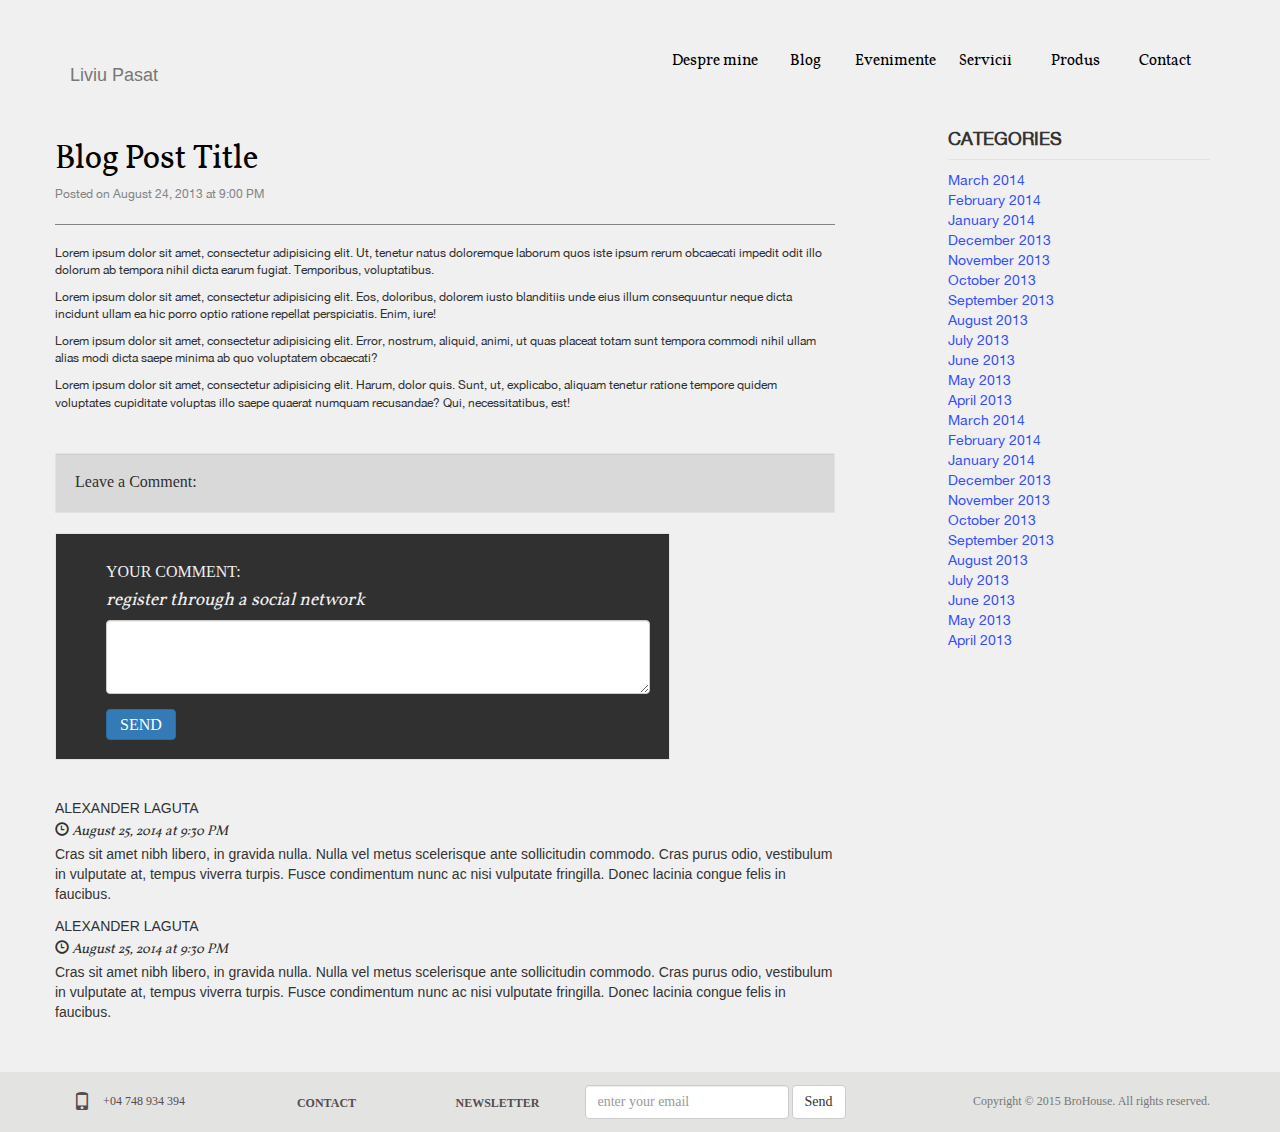
<file: blog-detail.html>
<!DOCTYPE html>
<html lang="en">
  <head>
    <meta charset="utf-8">
    <meta http-equiv="X-UA-Compatible" content="IE=edge">
    <meta name="viewport" content="width=device-width, initial-scale=1">
    <meta name="description" content="">
    <meta name="author" content="">
    <link rel="icon" href="../../favicon.ico">

    <title>lpvs</title>

    <!-- Bootstrap core CSS -->
    <link href="css/bootstrap.css" rel="stylesheet">

    <!-- Custom styles for this template -->
    <link href="css/style.css" rel="stylesheet">

    <!-- Just for debugging purposes. Don't actually copy these 2 lines! -->
    <!--[if lt IE 9]><script src="../../assets/js/ie8-responsive-file-warning.js"></script><![endif]-->
    <script src="js/ie-emulation-modes-warning.js"></script>

    <!-- HTML5 shim and Respond.js for IE8 support of HTML5 elements and media queries -->
    <!--[if lt IE 9]>
      <script src="https://oss.maxcdn.com/html5shiv/3.7.2/html5shiv.min.js"></script>
      <script src="https://oss.maxcdn.com/respond/1.4.2/respond.min.js"></script>
    <![endif]-->
  </head>

  <body class="lpvs">

    <!-- Static navbar -->
    <nav class="navbar navbar-default navbar-static-top lvps">
      	<div class="container">
        	<div class="navbar-header">
          		<button type="button" class="navbar-toggle collapsed" data-toggle="collapse" data-target="#navbar" aria-expanded="false" aria-controls="navbar">
		            <span class="sr-only">Toggle navigation</span>
		            <span class="icon-bar"></span>
		            <span class="icon-bar"></span>
		            <span class="icon-bar"></span>
          		</button>
          		<a class="navbar-brand" href="#">Liviu Pasat</a>
       		</div>
        	<div id="navbar" class="navbar-collapse collapse navbar-right">
          		<ul class="nav navbar-nav">
          			<li class="dropdown">
			        	<a href="#" class="dropdown-toggle" data-toggle="dropdown" role="button" aria-expanded="false">Despre mine</a>
			            <ul class="dropdown-menu lvps" role="menu">
					        <li><a href="#">Liviu Pasat</a></li>
				            <li><a href="#">Media</a></li>
			                <li><a href="#">Testimoniale</a></li>
			         	</ul>
		            </li>
		            <li><a href="blog.html">Blog</a></li>
		            <li><a href="evenimente.html">Evenimente</a></li>
		            <li class="dropdown">
			        	<a href="#" class="dropdown-toggle" data-toggle="dropdown" role="button" aria-expanded="false">Servicii</a>
			            <ul class="dropdown-menu lvps" role="menu">
					        <li><a href="#">Servicii la firma</a></li>
				            <li><a href="#">Skype calls</a></li>
			                <li><a href="#">Resurse gratuite</a></li>
			         	</ul>
		            </li>
		            <li><a href="#contact">Produs</a></li>
		            <li><a href="#contact">Contact</a></li>
          		</ul>
        	</div><!--/.nav-collapse -->
      	</div>
    </nav>
    
    <div class="container lpvs">
    	<div class="row">
    		<div class="col-sm-8 blog-main">
    		
    			<!-- Blog Post -->
                <!-- Title -->
                <h1 class="blog-post-title">Blog Post Title</h1>

                <!-- Date/Time -->
                <p class="blog-post-posted">Posted on August 24, 2013 at 9:00 PM</p>
                <hr class="divider-title">

                <!-- Post Content -->
                <div class="post-content">
	                <p>Lorem ipsum dolor sit amet, consectetur adipisicing elit. Ut, tenetur natus doloremque laborum quos iste ipsum rerum obcaecati impedit odit illo dolorum ab tempora nihil dicta earum fugiat. Temporibus, voluptatibus.</p>
	                <p>Lorem ipsum dolor sit amet, consectetur adipisicing elit. Eos, doloribus, dolorem iusto blanditiis unde eius illum consequuntur neque dicta incidunt ullam ea hic porro optio ratione repellat perspiciatis. Enim, iure!</p>
	                <p>Lorem ipsum dolor sit amet, consectetur adipisicing elit. Error, nostrum, aliquid, animi, ut quas placeat totam sunt tempora commodi nihil ullam alias modi dicta saepe minima ab quo voluptatem obcaecati?</p>
	                <p>Lorem ipsum dolor sit amet, consectetur adipisicing elit. Harum, dolor quis. Sunt, ut, explicabo, aliquam tenetur ratione tempore quidem voluptates cupiditate voluptas illo saepe quaerat numquam recusandae? Qui, necessitatibus, est!</p>
				</div>
                <hr>

                <!-- Blog Comments -->

                <!-- Comments Form -->
                <div class="well leave-a-comment">
                    <h4>Leave a Comment:</h4>
                </div>
                <div class="well comment-form">
                	<h4 class="your-comment">Your Comment:</h4>
                	<h4 class="social-network">register through a social network</h4>
                    <form role="form">
                        <div class="form-group">
                            <textarea class="form-control" rows="3"></textarea>
                        </div>
                        <button type="submit" class="btn btn-primary">Send</button>
                    </form>
                </div>

                <hr>

                <!-- Posted Comments -->

                <!-- Comment -->
                <div class="media">
                    <div class="media-body">
                        <h4 class="media-heading posted-by">
                        	Alexander laguta
                        </h4>
                        <h4 class="media-heading posted-on">
                            <span class="glyphicon glyphicon-time"></span> August 25, 2014 at 9:30 PM
                        </h4>
                        Cras sit amet nibh libero, in gravida nulla. Nulla vel metus scelerisque ante sollicitudin commodo. Cras purus odio, vestibulum in vulputate at, tempus viverra turpis. Fusce condimentum nunc ac nisi vulputate fringilla. Donec lacinia congue felis in faucibus.
                    </div>
                </div>

                <!-- Comment -->
                <div class="media">
                    <div class="media-body">
                        <h4 class="media-heading posted-by">
                        	Alexander laguta
                        </h4>
                        <h4 class="media-heading posted-on">
                            <span class="glyphicon glyphicon-time"></span> August 25, 2014 at 9:30 PM
                        </h4>
                        Cras sit amet nibh libero, in gravida nulla. Nulla vel metus scelerisque ante sollicitudin commodo. Cras purus odio, vestibulum in vulputate at, tempus viverra turpis. Fusce condimentum nunc ac nisi vulputate fringilla. Donec lacinia congue felis in faucibus.
                    </div>
                </div>
    		</div>
    		<div class="col-sm-3 col-sm-offset-1 blog-sidebar">
    			<div class="sidebar-module">
		            <h4>Categories</h4>
		            <ol class="list-unstyled">
		              <li><a href="#">March 2014</a></li>
		              <li><a href="#">February 2014</a></li>
		              <li><a href="#">January 2014</a></li>
		              <li><a href="#">December 2013</a></li>
		              <li><a href="#">November 2013</a></li>
		              <li><a href="#">October 2013</a></li>
		              <li><a href="#">September 2013</a></li>
		              <li><a href="#">August 2013</a></li>
		              <li><a href="#">July 2013</a></li>
		              <li><a href="#">June 2013</a></li>
		              <li><a href="#">May 2013</a></li>
		              <li><a href="#">April 2013</a></li>
		              <li><a href="#">March 2014</a></li>
		              <li><a href="#">February 2014</a></li>
		              <li><a href="#">January 2014</a></li>
		              <li><a href="#">December 2013</a></li>
		              <li><a href="#">November 2013</a></li>
		              <li><a href="#">October 2013</a></li>
		              <li><a href="#">September 2013</a></li>
		              <li><a href="#">August 2013</a></li>
		              <li><a href="#">July 2013</a></li>
		              <li><a href="#">June 2013</a></li>
		              <li><a href="#">May 2013</a></li>
		              <li><a href="#">April 2013</a></li>
		            </ol>
		          </div>
    		</div>
    	</div>
    </div>

	<footer class="footer">
      	<nav class="navbar navbar-default navbar-static-bottom lvps">
	      	<div class="container">
	        	<div class="navbar-header">
	          		<button type="button" class="navbar-toggle collapsed" data-toggle="collapse" data-target="#navbar" aria-expanded="false" aria-controls="navbar">
			            <span class="sr-only">Toggle navigation</span>
			            <span class="icon-bar"></span>
			            <span class="icon-bar"></span>
			            <span class="icon-bar"></span>
	          		</button>
	       		</div>
	        	<div id="navbar2" class="navbar-collapse collapse navbar-right">
	          		<ul class="nav navbar-nav">
	          			<li>
	          				<span class="glyphicon glyphicon-phone"></span>
        					<div class="text-muted tel">+04 748 934 394</div>
	          			</li>
			            <li class="contact"><a href="#about">Contact</a></li>
			            <li class="newsletter"><a href="#contact">Newsletter</a></li>
			            <li>
			            	<form class="navbar-form navbar-left" role="send">
							  	<div class="form-group">
							    	<input type="text" class="form-control" placeholder="enter your email">
							  	</div>
							  	<button type="submit" class="btn btn-default">Send</button>
							</form>
			            </li>
			            <li><div class="text-muted copyright">Copyright &copy; 2015 BroHouse. All rights reserved.</div></li>
	          		</ul>
	        	</div><!--/.nav-collapse -->
	      	</div>
	    </nav>
    </footer>

    <!-- Bootstrap core JavaScript
    ================================================== -->
    <!-- Placed at the end of the document so the pages load faster -->
    <script src="https://ajax.googleapis.com/ajax/libs/jquery/1.11.2/jquery.min.js"></script>
    <script src="js/app.js"></script>
    <script src="js/bootstrap.min.js"></script>
    <!-- IE10 viewport hack for Surface/desktop Windows 8 bug -->
    <script src="js/ie10-viewport-bug-workaround.js"></script>
  </body>
</html>
</file>
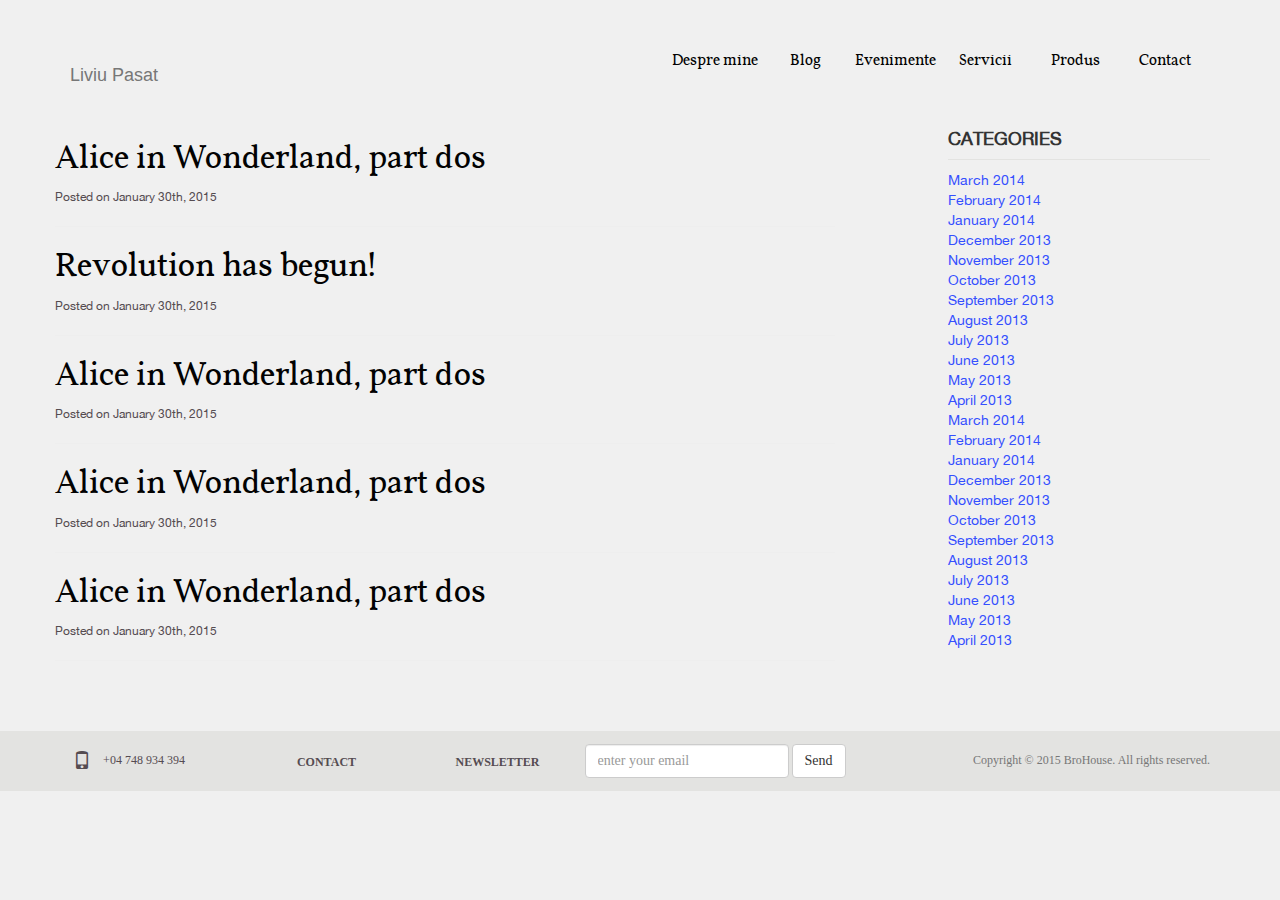
<file: blog.html>
<!DOCTYPE html>
<html lang="en">
  <head>
    <meta charset="utf-8">
    <meta http-equiv="X-UA-Compatible" content="IE=edge">
    <meta name="viewport" content="width=device-width, initial-scale=1">
    <meta name="description" content="">
    <meta name="author" content="">
    <link rel="icon" href="../../favicon.ico">

    <title>lpvs</title>

    <!-- Bootstrap core CSS -->
    <link href="css/bootstrap.css" rel="stylesheet">

    <!-- Custom styles for this template -->
    <link href="css/style.css" rel="stylesheet">

    <!-- Just for debugging purposes. Don't actually copy these 2 lines! -->
    <!--[if lt IE 9]><script src="../../assets/js/ie8-responsive-file-warning.js"></script><![endif]-->
    <script src="js/ie-emulation-modes-warning.js"></script>

    <!-- HTML5 shim and Respond.js for IE8 support of HTML5 elements and media queries -->
    <!--[if lt IE 9]>
      <script src="https://oss.maxcdn.com/html5shiv/3.7.2/html5shiv.min.js"></script>
      <script src="https://oss.maxcdn.com/respond/1.4.2/respond.min.js"></script>
    <![endif]-->
  </head>

  <body class="lpvs">

    <!-- Static navbar -->
    <nav class="navbar navbar-default navbar-static-top lvps">
      	<div class="container">
        	<div class="navbar-header">
          		<button type="button" class="navbar-toggle collapsed" data-toggle="collapse" data-target="#navbar" aria-expanded="false" aria-controls="navbar">
		            <span class="sr-only">Toggle navigation</span>
		            <span class="icon-bar"></span>
		            <span class="icon-bar"></span>
		            <span class="icon-bar"></span>
          		</button>
          		<a class="navbar-brand" href="#">Liviu Pasat</a>
       		</div>
        	<div id="navbar" class="navbar-collapse collapse navbar-right">
          		<ul class="nav navbar-nav">
          			<li class="dropdown">
			        	<a href="#" class="dropdown-toggle" data-toggle="dropdown" role="button" aria-expanded="false">Despre mine</a>
			            <ul class="dropdown-menu lvps" role="menu">
					        <li><a href="#">Liviu Pasat</a></li>
				            <li><a href="#">Media</a></li>
			                <li><a href="#">Testimoniale</a></li>
			         	</ul>
		            </li>
		            <li><a href="blog.html">Blog</a></li>
		            <li><a href="evenimente.html">Evenimente</a></li>
		            <li class="dropdown">
			        	<a href="#" class="dropdown-toggle" data-toggle="dropdown" role="button" aria-expanded="false">Servicii</a>
			            <ul class="dropdown-menu lvps" role="menu">
					        <li><a href="#">Servicii la firma</a></li>
				            <li><a href="#">Skype calls</a></li>
			                <li><a href="#">Resurse gratuite</a></li>
			         	</ul>
		            </li>
		            <li><a href="#contact">Produs</a></li>
		            <li><a href="#contact">Contact</a></li>
          		</ul>
        	</div><!--/.nav-collapse -->
      	</div>
    </nav>
    
    <div class="container lpvs">
    	<div class="row">
    		<div class="col-sm-8 blog-main">
    			<div class="col-md-12">
				    <a href="blog-detail.html"><h1>Alice in Wonderland, part dos</h1></a>
					<div>
						<span class="badge">Posted on January 30th, 2015</span>
				     </div>
				    <hr>
				    <a href="blog-detail.html"><h1>Revolution has begun!</h1></a>
				    <div>
				        <span class="badge">Posted on January 30th, 2015</span>
				    </div>     
				    <hr>
				    <a href="blog-detail.html"><h1>Alice in Wonderland, part dos</h1></a>
					<div>
						<span class="badge">Posted on January 30th, 2015</span>
				     </div>
				    <hr>
				    <a href="blog-detail.html"><h1>Alice in Wonderland, part dos</h1></a>
					<div>
						<span class="badge">Posted on January 30th, 2015</span>
				     </div>
				    <hr>
				    <a href="blog-detail.html"><h1>Alice in Wonderland, part dos</h1></a>
					<div>
						<span class="badge">Posted on January 30th, 2015</span>
				     </div>
				    <hr>
				</div>
    		</div>
    		<div class="col-sm-3 col-sm-offset-1 blog-sidebar">
    			<div class="sidebar-module">
		            <h4>Categories</h4>
		            <ol class="list-unstyled">
		              <li><a href="#">March 2014</a></li>
		              <li><a href="#">February 2014</a></li>
		              <li><a href="#">January 2014</a></li>
		              <li><a href="#">December 2013</a></li>
		              <li><a href="#">November 2013</a></li>
		              <li><a href="#">October 2013</a></li>
		              <li><a href="#">September 2013</a></li>
		              <li><a href="#">August 2013</a></li>
		              <li><a href="#">July 2013</a></li>
		              <li><a href="#">June 2013</a></li>
		              <li><a href="#">May 2013</a></li>
		              <li><a href="#">April 2013</a></li>
		              <li><a href="#">March 2014</a></li>
		              <li><a href="#">February 2014</a></li>
		              <li><a href="#">January 2014</a></li>
		              <li><a href="#">December 2013</a></li>
		              <li><a href="#">November 2013</a></li>
		              <li><a href="#">October 2013</a></li>
		              <li><a href="#">September 2013</a></li>
		              <li><a href="#">August 2013</a></li>
		              <li><a href="#">July 2013</a></li>
		              <li><a href="#">June 2013</a></li>
		              <li><a href="#">May 2013</a></li>
		              <li><a href="#">April 2013</a></li>
		            </ol>
		          </div>
    		</div>
    	</div>
    </div>

	<footer class="footer">
      	<nav class="navbar navbar-default navbar-static-bottom lvps">
	      	<div class="container">
	        	<div class="navbar-header">
	          		<button type="button" class="navbar-toggle collapsed" data-toggle="collapse" data-target="#navbar" aria-expanded="false" aria-controls="navbar">
			            <span class="sr-only">Toggle navigation</span>
			            <span class="icon-bar"></span>
			            <span class="icon-bar"></span>
			            <span class="icon-bar"></span>
	          		</button>
	       		</div>
	        	<div id="navbar2" class="navbar-collapse collapse navbar-right">
	          		<ul class="nav navbar-nav">
	          			<li>
	          				<span class="glyphicon glyphicon-phone"></span>
        					<div class="text-muted tel">+04 748 934 394</div>
	          			</li>
			            <li class="contact"><a href="#about">Contact</a></li>
			            <li class="newsletter"><a href="#contact">Newsletter</a></li>
			            <li>
			            	<form class="navbar-form navbar-left" role="send">
							  	<div class="form-group">
							    	<input type="text" class="form-control" placeholder="enter your email">
							  	</div>
							  	<button type="submit" class="btn btn-default">Send</button>
							</form>
			            </li>
			            <li><div class="text-muted copyright">Copyright &copy; 2015 BroHouse. All rights reserved.</div></li>
	          		</ul>
	        	</div><!--/.nav-collapse -->
	      	</div>
	    </nav>
    </footer>

    <!-- Bootstrap core JavaScript
    ================================================== -->
    <!-- Placed at the end of the document so the pages load faster -->
    <script src="https://ajax.googleapis.com/ajax/libs/jquery/1.11.2/jquery.min.js"></script>
    <script src="js/app.js"></script>
    <script src="js/bootstrap.min.js"></script>
    <!-- IE10 viewport hack for Surface/desktop Windows 8 bug -->
    <script src="js/ie10-viewport-bug-workaround.js"></script>
  </body>
</html>
</file>
<file: css/style.css>
/* Generated by Font Squirrel (http://www.fontsquirrel.com) on February 24, 2015 */

@font-face {
    font-family: 'alegre_sansregular';
    src: url('../fonts/Al__gre_Sans-webfont.eot');
    src: url('../fonts/Al__gre_Sans-webfont.eot?#iefix') format('embedded-opentype'),
         url('../fonts/Al__gre_Sans-webfont.woff2') format('woff2'),
         url('../fonts/Al__gre_Sans-webfont.woff') format('woff'),
         url('../fonts/Al__gre_Sans-webfont.ttf') format('truetype'),
         url('../fonts/Al__gre_Sans-webfont.svg#alegre_sansregular') format('svg');
    font-weight: normal;
    font-style: normal;

}

@font-face {
    font-family: 'vollkornregular';
    src: url('../fonts/vollkorn-webfont.eot');
    src: url('../fonts/vollkorn-webfont.eot?#iefix') format('embedded-opentype'),
         url('../fonts/vollkorn-webfont.woff2') format('woff2'),
         url('../fonts/vollkorn-webfont.woff') format('woff'),
         url('../fonts/vollkorn-webfont.ttf') format('truetype'),
         url('../fonts/vollkorn-webfont.svg#vollkornregular') format('svg');
    font-weight: normal;
    font-style: normal;

}


@font-face {
  font-family: 'HelveticaNeue';
  src: url('../fonts/HelveticaNeue.eot?#iefix') format('embedded-opentype'),  url('../fonts/HelveticaNeue.woff') format('../fonts/woff'), url('../fonts/HelveticaNeue.ttf')  format('truetype'), url('../fonts/HelveticaNeue.svg#HelveticaNeue') format('svg');
  font-weight: normal;
  font-style: normal;
}

body {
  background-color: #F0F0F0;
}

.navbar-static-top {
  margin-bottom: 19px;
}

.navbar.lvps {
	background-color: #F0F0F0;
	border: none;
	margin-top: 50px;
}

.navbar-nav>li>.dropdown-menu.lvps {
	background-color: #020202;
	padding: 0px;
	margin-top: 5px;
	
}
.navbar-nav>li>.dropdown-menu.lvps:before {
  position: absolute;
  top: -6px;
  left: 14px;
  display: inline-block;
  border-right: 5px solid transparent;
  border-bottom: 5px solid #B4916B;
  border-left: 5px solid transparent;
  border-bottom-color: rgba(0, 0, 0, 0.2);
  content: '';
}

.navbar-nav>li>.dropdown-menu.lvps:after {
  position: absolute;
  top: -5px;
  left: 14px;
  display: inline-block;
  border-right: 5px solid transparent;
  border-bottom: 5px solid #B4916B;
  border-left: 5px solid transparent;
  content: '';
}

.lvps .dropdown-menu>li>a {
	color: white;
}

.lvps.dropdown-menu li {
	background-color: #020202;
	width: 90px;
}

.dropdown-menu > li > a:hover,
.dropdown-menu > li > a:focus {
	background-color: #B4916B;
}

.dropdown-menu.lvps {
	min-width: 90px;
}

.lpvs .navbar-nav > li {
	width: 90px;
	text-align: center;
	min-width: 90px;
}

.lpvs .navbar-nav > li > a {
	font-size: 16px;
	padding: 0px;
	color: #020202;
	font-family: 'vollkornregular';
}
.lpvs .dropdown-menu > li > a {
	font-size: 12px;
	padding-left: 5px;
	height: 18px;
	font-family: 'Lato Regular';
}

.navbar-default .navbar-nav > .open > a, 
.navbar-default .navbar-nav > .open > a:hover, 
.navbar-default .navbar-nav > .open > a:focus {
	background: none;
}

.footer {
  	bottom: 0;
  	width: 100%;
  	/* Set the fixed height of the footer here */
  	min-height: 60px;
  	background-color: #E3E3E1;
}

.footer .navbar.lvps {
	background: none;
	height: 60px;
	margin-bottom: 0px;
}

.footer .container {
	font-family: 'Cantarell';
	font-weight: normal;
	font-size: 12px;
	color: #554C51;
	margin-top: 13px;
}

.footer .tel {
	height: 18px;
	padding: 0px;
	margin-top: 8px;
	display: inline;
	float: left;
	min-width: 100px;
	color: #554C51;
}

.footer .newsletter,
.footer .contact,
.footer .copyright {
	margin-top: 8px;
}

.footer > .container > .copyright {
	margin-top: 21px;
	font-weight: normal;
	font-family: 'Helvetica';
	font-size: 12px;
}

.footer > .container > .nav-pills {
	display: inline;
	float: left;
	margin-top: 21px;
	min-width: 400px;
}

.footer > .container > .nav-pills > li {
	display: inline;
	text-align: center;
	min-width: 250px;
}

.footer > .container > .nav-pills > li > a {
	padding: 0px;
	display: inline;
	color: #554C51;
	text-transform: uppercase;
}


.footer .navbar-form {
	width: 264px;
	min-width: 264px;
	padding: 0px;
	margin: 0px;
}

.footer > .container > .navbar-form input {
	width: 168px;
	min-width: 168px;
	font-family: 'Cantarell';
	font-weight: normal;
	font-size: 12px;
	color: #554C51;
	height: 27px;
	font-family: 'Helvetica';
}

.footer > .container > .navbar-form > button {
	width: 48px;
	font-family: 'Cantarell';
	font-size: 12px;
	color: white;
	height: 27px;
	background-color: #554C51;
	font-family: 'Helvetica';
	padding-left: 9px;
	padding-top: 5px;
}

.footer .glyphicon-phone {
	float: left;
	
	-webkit-font-smoothing: antialiased;
	box-sizing: border-box;
	color: #554C51;
	display: inline-block;
	font-family: 'Glyphicons Halflings';
	font-size: 18px;
	font-style: normal;
	font-weight: normal;
	height: 24px;
	line-height: 24px;
	list-style-image: none;
	list-style-position: outside;
	list-style-type: none;
	position: relative;
	text-align: center;
	top: 1px;
	width: 24px;
	margin-top: 3px;
}

.footer .navbar-collapse {
	width: 100%;
	padding: 0px;
	margin: 0px;
}

.footer .navbar-collapse .navbar-nav {
	width: 100%;
}

.footer .navbar-collapse .navbar-nav > li {
	min-width: 15%;
	width: auto;
}

.footer .navbar-nav > li:last-child {
	float: right;
}

.footer .navbar-collapse .navbar-nav > li > a {
	font-family: 'Cantarell';
	font-weight: bold;
	font-size: 12px;
	color: #554C51;
	text-transform: uppercase;
}

.container.lpvs .row .col-md-12 h1 {
	font-family: 'vollkornregular';
	font-size: 34px;
	color: #020202;
}

.container.lpvs .row .col-md-12 a {
	text-decoration: none;
}

.container.lpvs .row .col-md-12 a:hover h1 {
	color: #354fff;
}

.container.lpvs .row .col-md-12 .badge {
	background: none;
	color: #554c51;
	font-family: 'HelveticaNeue';
	font-size: 12px;
	font-weight: normal;
	padding-left: 0px;
}

.container.lpvs .row .col-sm-8.blog-main {
	padding:0px;
}

.container.lpvs .row .col-sm-8.blog-main .col-md-12 {
	padding: 0px;
}

.container.lpvs .row .blog-sidebar h4 {
	font-family: 'HelveticaNeue';
	font-size: 18px;
	font-weight: bold;
	text-transform: uppercase;
}

.container.lpvs .row .blog-sidebar ol {
	border-top: 1px solid #E3E3E1;
	padding-top: 10px;
}

.container.lpvs .row .blog-sidebar ol li a {
	font-family: 'HelveticaNeue';
	font-size: 14px;
	font-weight: normal;
	color: #354fff;
}

.container.lpvs .col-sm-8.blog-main h1.blog-post-title {
	font-family: 'vollkornregular';
	font-size: 34px;
	color: #000000;
}

.container.lpvs .col-sm-8.blog-main p.blog-post-posted {
	font-family: 'HelveticaNeue';
	font-size: 12px;
	color: #848484;
}

.container.lpvs .col-sm-8.blog-main div.post-content p {
	font-family: 'HelveticaNeue';
	font-size: 12px;
	color: #303030;
}

.container.lpvs .col-sm-8.blog-main .well.leave-a-comment {
	background-color: #D9D9D9;
	height: 60px;
	border-radius: 0px;
}

.container.lpvs .col-sm-8.blog-main .well.leave-a-comment h4 {
	margin:0px;
	font-family: 'Cantarell';
	font-size: 16px;
	color: #303030;
}

.container.lpvs .col-sm-8.blog-main .well.comment-form {
	background-color: #303030;
	border-radius: 0px;
	max-width: 615px;
	padding-left: 50px;
}

.container.lpvs .col-sm-8.blog-main .well.comment-form h4 {
	color: #EFEFEF;
}

.container.lpvs .col-sm-8.blog-main .well.comment-form h4.your-comment {
	font-family: 'Cantarell';
	font-size: 16px;
	text-transform: uppercase;
}

.container.lpvs .col-sm-8.blog-main .well.comment-form h4.social-network {
	font-family: 'vollkornregular';
	font-size: 18px;
	font-style: italic;
}

.container.lpvs .col-sm-8.blog-main .well.comment-form button[type="submit"] {
	font-family: 'Cantarell';
	font-size: 16px;
	text-transform: uppercase;
	width: 70px;
	height: 31px;
	padding-top: 4px;
}

.container.lpvs .col-sm-8.blog-main .media .posted-by {
	font-family: 'Helvetica';
	font-size: 14px;
	font-weight: normal;
	color: #303030;
	text-transform: uppercase;
}

.container.lpvs .col-sm-8.blog-main hr.divider-title {
	border-top-color: #848484;
}

.container.lpvs .col-sm-8.blog-main .media .posted-on {
	font-family: 'vollkornregular';
	font-size: 14px;
	font-weight: normal;
	color: #303030;
	font-style: italic;
}

.container.lpvs .row .table-responsive table.table {
}

.container.lpvs .row .table-responsive .table thead {
	border: none;
}

.container.lpvs .row .table-responsive .table thead tr {
	border: none;
}

.container.lpvs .row .table-responsive .table thead tr th {
	border:none;
	padding: 2px;
	text-align: center;
}
.container.lpvs .row .table-responsive .table thead tr th div {
	background-color: #BEBEBE;
	padding-top: 10px;
	padding-bottom: 10px;
	font-family: 'HelveticaNeue';
	font-weight: bold;
	font-size: 18px;
}

.container.lpvs .row .table-responsive .table tbody tr {
	
}

.container.lpvs .row .table-responsive .table thead tr td,
.container.lpvs .row .table-responsive .table > tbody > tr > td  {
	border:none;
	padding: 0px;
	text-align: center;
}

.container.lpvs .row .table-responsive .table > tbody > tr > td > div {
	background-color: #DCDCDC;
	height: 60px;
	margin-bottom: 10px;
	padding-top: 18px;
	margin-top: 5px;
	font-family: 'HelveticaNeue';
	font-size: 16px;
	font-weight: bold;
}

.container.lpvs .row .table-responsive .table > tbody > tr > td:first-child > div {
	margin-left: 2px;
}
</file>
